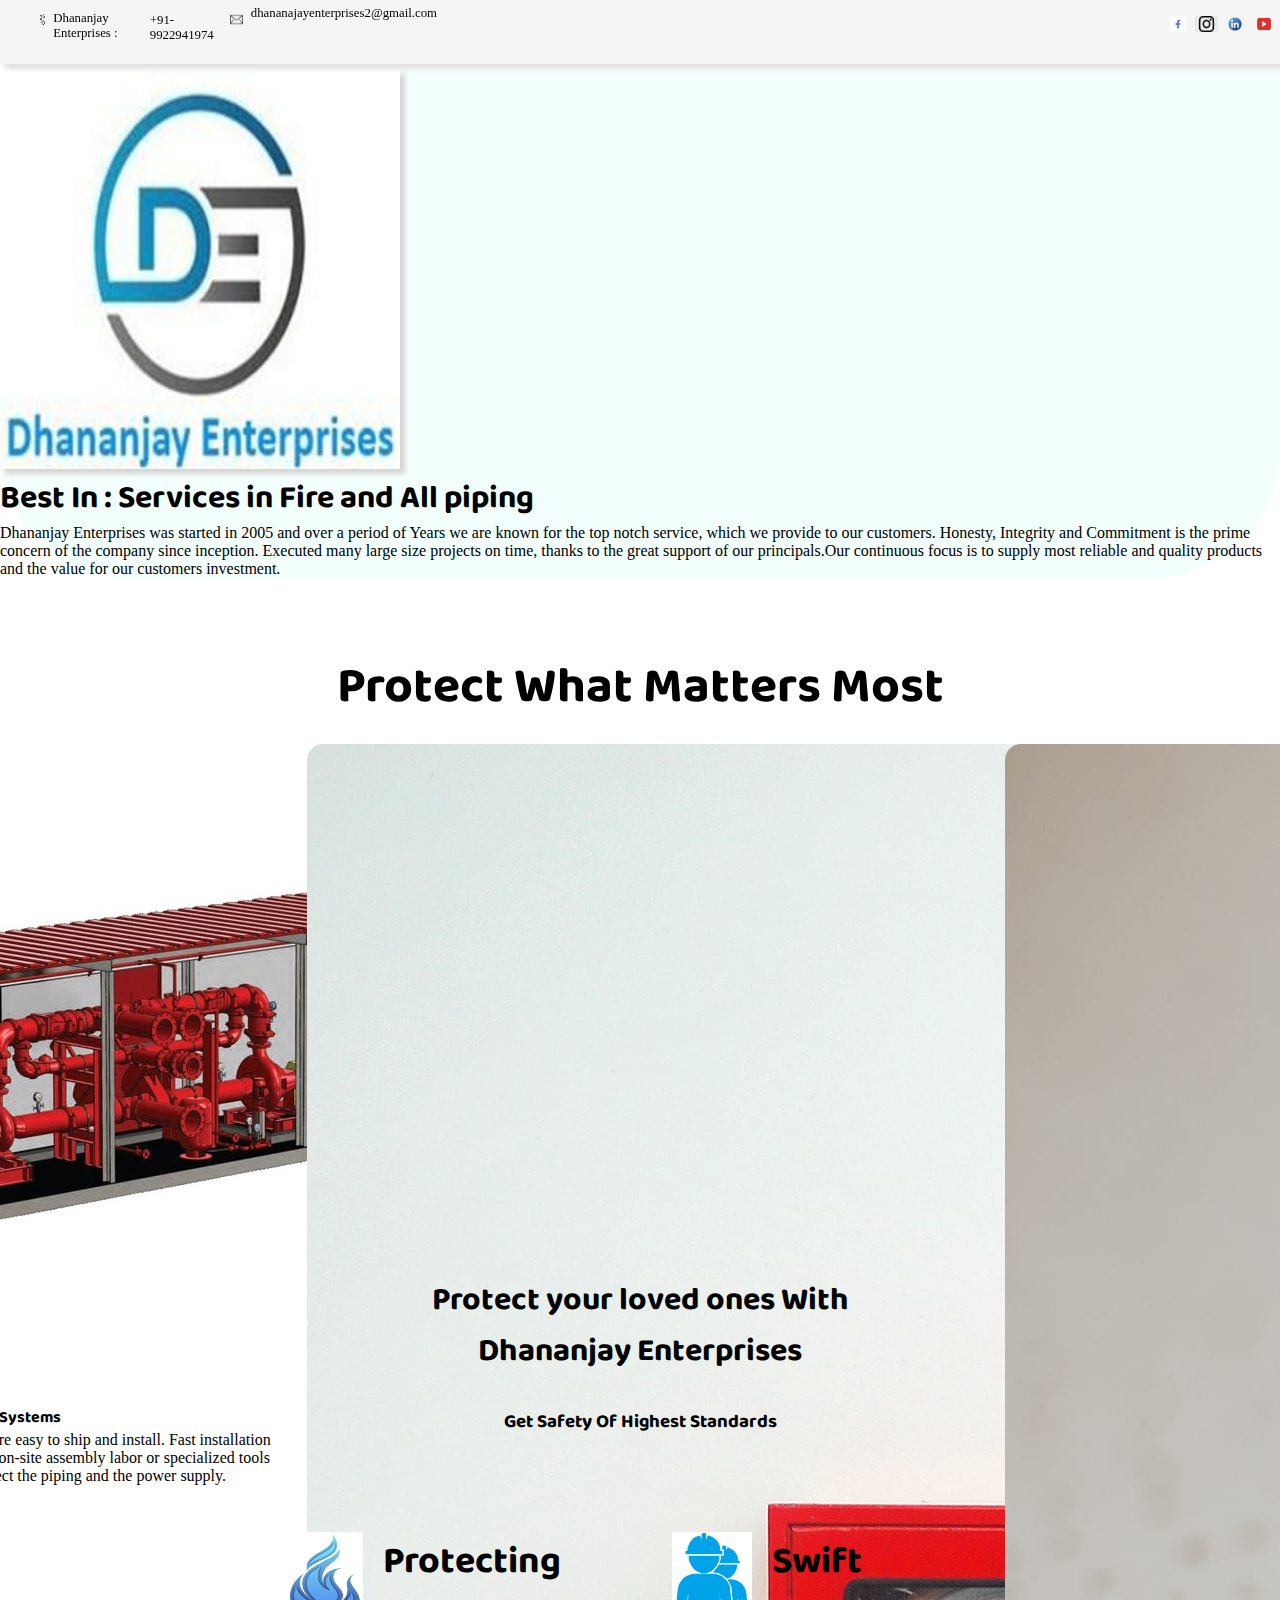
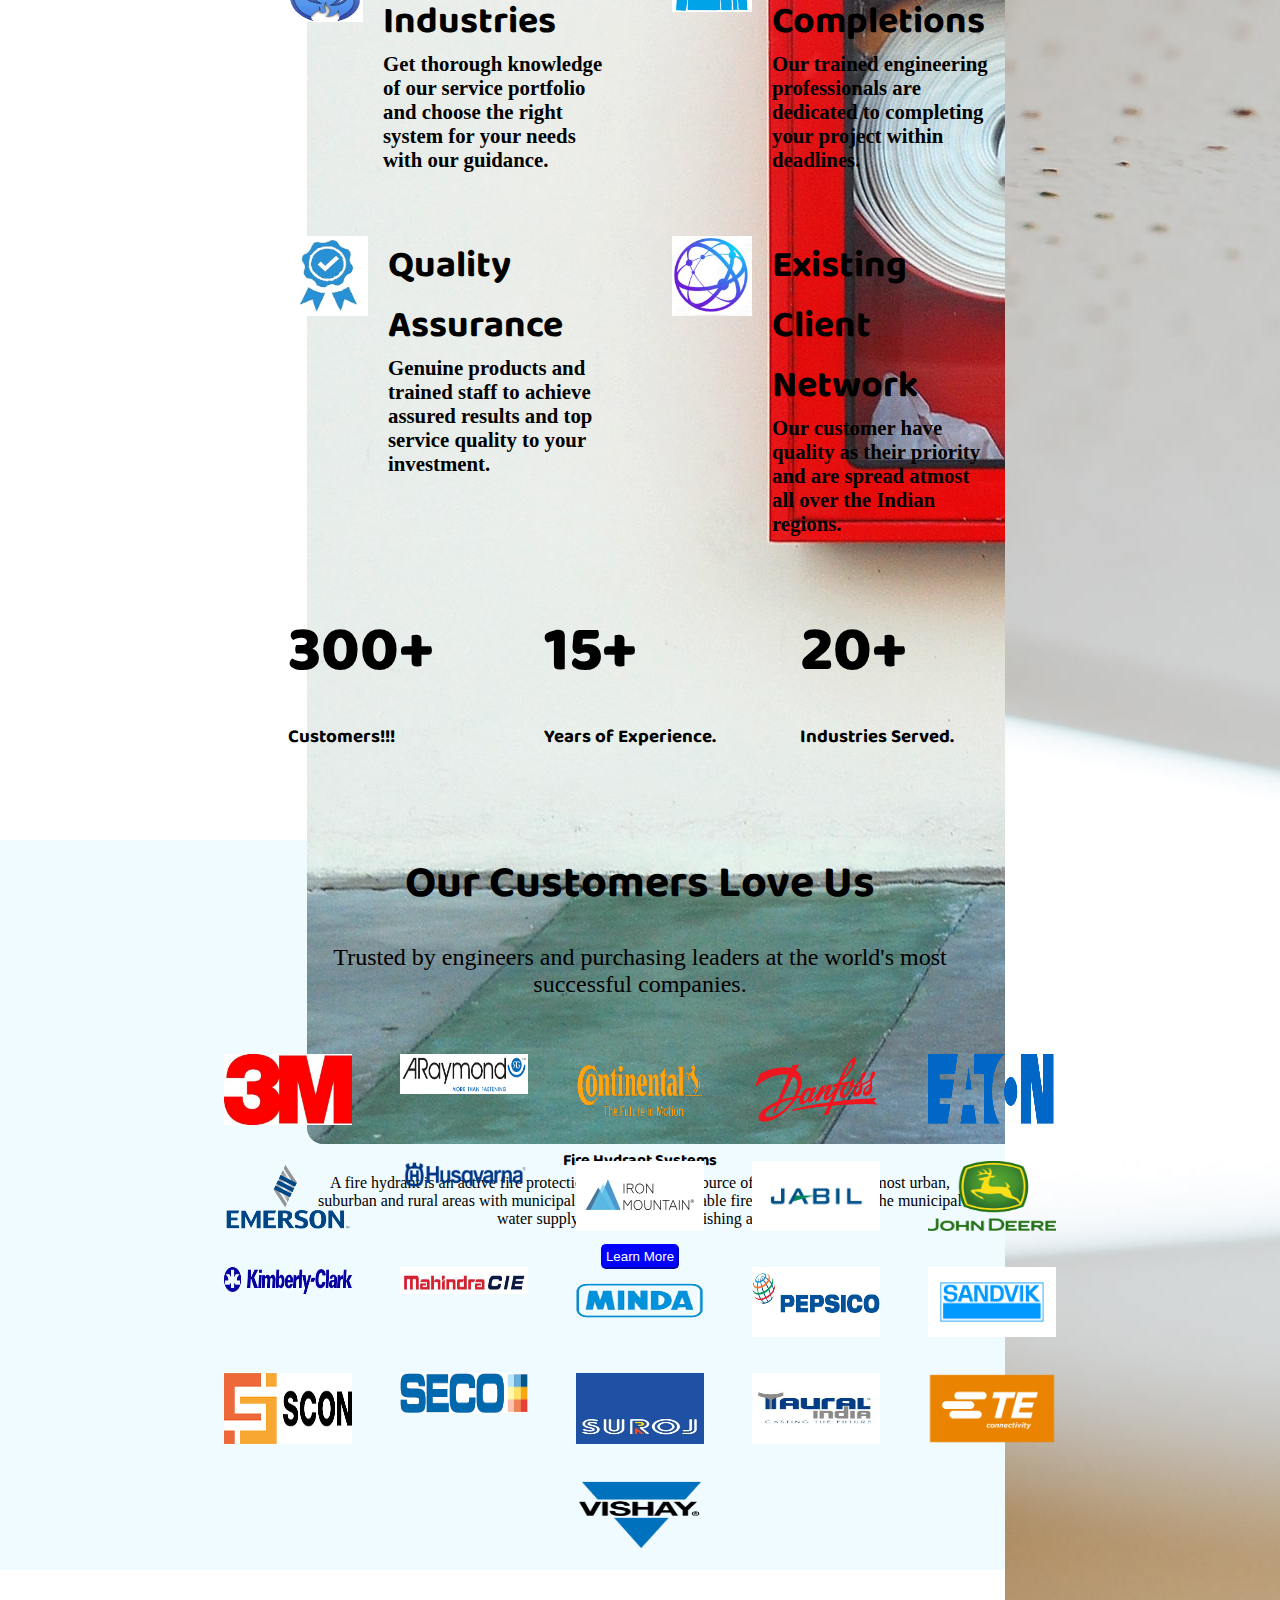
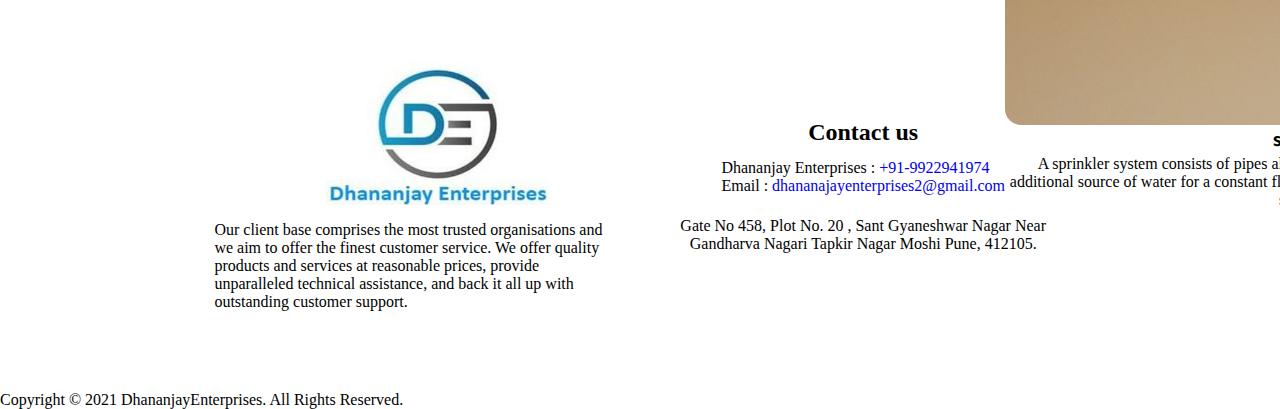
<file: public/index.html>
<!DOCTYPE html>
<html lang="en">

<head>
    <meta charset="UTF-8">
    <meta http-equiv="X-UA-Compatible" content="IE=edge">
    <meta name="viewport" content="width=device-width, initial-scale=1.0">
    <title>DhananjayEnterprises</title>
    <link rel="icon" type="image/x-icon" href="./logo.png">

    <!-- css file  -->
    <link rel="stylesheet" href="style.css">
    <link rel="stylesheet" href="responsive.css">
    <link href="https://cdn.jsdelivr.net/npm/bootstrap@5.2.1/dist/css/bootstrap.min.css" rel="stylesheet"
        integrity="sha384-iYQeCzEYFbKjA/T2uDLTpkwGzCiq6soy8tYaI1GyVh/UjpbCx/TYkiZhlZB6+fzT" crossorigin="anonymous">

    <script src="script.js"></script>
    <script src="https://cdn.jsdelivr.net/npm/bootstrap@5.2.1/dist/js/bootstrap.bundle.min.js"
        integrity="sha384-u1OknCvxWvY5kfmNBILK2hRnQC3Pr17a+RTT6rIHI7NnikvbZlHgTPOOmMi466C8"
        crossorigin="anonymous"></script>
</head>

<body>
    <header class="navbar-section font-1">
        <nav class="navbar-left-part">
            <div class="navbar-phone-call-logo">
                <img src="./Images/phone-call.png" alt="phone-call-logo" class="navbar-icon">
                <p class="navbar-font-size navbar-company-name"> Dhananjay Enterprises : </p>
                <a href="tel:+919922941974" class="navbar-font-size navbar-phone-number" style="color: black;">+91-9922941974</a>
            </div>
            <div class="navbar-email">
                <img src="./Images/mail.png" alt="mail-logo" class="navbar-icon" style="margin-top:-0.5rem;">
                <p style="margin-left: 1.3rem;margin-top: -1.5rem;" class="navbar-font-size">
                    dhananajayenterprises2@gmail.com</p>
                <!-- <a href="mailto:dhananajayenterprises2@gmail.com" style="margin-left: 1.3rem;margin-top: -1.5rem;" class="navbar-font-size">dhananajayenterprises2@gmail.com</a> -->
            </div>
        </nav>
        <div class="navbar-right-part">
            <a href="#"><img src="./Images/facebook-logo.png" alt="facebook-logo" class="facebook-logo"></a>
            <a href="#"><img src="./Images/instagram-logo.png" alt="instagram-logo" class="instagram-logo"></a>
            <a href="#"><img src="./Images/Linkedin-logo.png" alt="Linkdin-logo class=" Linkdin-logo"></a>
            <a href="#"><img src="./Images/youtube-logo.png" alt="youtube-logo" class="Youtube-logo"></a>
        </div>
    </header>
    <div class="navbar-underline"></div>

    <div class="main-page-background">
        <div class="container col-xxl-8 px-4 py-5">
            <div class="row flex-lg-row-reverse align-items-center g-5 py-5">
                <div class="col-10 col-sm-8 col-lg-6">
                    <img src="./Images/logo.png" class="d-block mx-lg-auto img-fluid" width="400" height="400"
                        loading="lazy">
                </div>
                <div class="col-lg-6 main-page-text">
                    <h1 class="display-5 fw-bold lh-1 mb-3">Best In : Services in Fire and All piping</h1>
                    <p class="lead">Dhananjay Enterprises was started in 2005 and over a period of Years we are known for the top notch service, which we provide to our customers. 
                        Honesty, Integrity and Commitment is the prime concern of the company since inception. Executed many large size projects on time, thanks to the great support of our principals.Our continuous focus is to supply most reliable and quality products and the value for our customers investment.</p>
                    <div class="d-grid gap-2 d-md-flex justify-content-md-start">
    
                    </div>
                </div>
            </div>
        </div>
    </div>


    <div class="b-example-divider"></div>

    <div class="container px-4 py-5" id="custom-cards">
        <h2 class="pb-2 border-bottom font" style="font-size: 50px; text-align: center;">Protect What Matters Most</h2>

        <!-- jay project -->
        <div style="display: flex; justify-content: center; " class="work-image-media-query">
            <div class="content box-designing" id="work-first-box">
                <img class="card-img-top box-img-border-radius" id="work-first-img" src="" alt="Card image cap">
                <h4 id="work-first-heading" class="font"></h4>
                <div class="card-body">
                    <p class="card-text font-1" id="work-first-desc"></p>
                </div>
                <button class="work-button"><a href="#">Learn More</a></button>
            </div>

            <div class="content box-designing" id="work-second-box">
                <img class="card-img-top box-img-border-radius" id="work-second-img" src="" alt="Card image cap">

                <h4 id="work-second-heading" class="font"></h4>
                <div class="card-body">
                    <p class="card-text font-1" id="work-second-desc"></p>
                </div>
                <button class="work-button"><a href="#">Learn More</a></button>
            </div>

            <div class="content .box-width-and-heigh box-designing" id="work-third-box">
                <img class="card-img-top box-img-border-radius" id="work-third-img" src="" alt="Card image cap">
                <h4 id="work-third-heading" class="font"></h4>
                <div class="card-body">
                    <p class="card-text font-1" id="work-third-desc"></p>
                </div>
                <button class="work-button"><a href="#">Learn More</a></button>
            </div>
        </div>
    </div>


    <!-- somesh project  -->
    <div class="experience">

        <div class="head">
            <h1 style="text-align: center" class="font">
                Protect your loved ones With<br />
                Dhananjay Enterprises
            </h1>
        </div>
        <div class="mid">
            <h3 style="text-align: center" class="font">Get Safety Of Highest Standards</h3>
        </div>

        <div class="main-container">
            <div class="container1">
                <div class="fitems">
                    <div class="fitems-img">
                        <img src="./Images/th.jpg" alt="" width="75px" height="90px"
                            style="float: left; margin-right: 20px; margin-bottom: 20px" />
                    </div>
                    <div class="fitems-info">
                        <h3 class="font-1">Protecting Industries</h3>
                        <h4 class="font-1">
                            Get thorough knowledge of our service portfolio and choose the right
                            system for your needs with our guidance.
                        </h4>
                    </div>
                </div>
                <div class="fitems">
                    <div class="fitems-img">
                        <img src="./Images/shutterstock_1012706482-removebg-preview.jpg" alt="" width="80px"
                            height="80px" style="float: left; margin-right: 20px; margin-bottom: 15px" />
                    </div>
                    <div class="fitems-info">
                        <h3 class="font-1">Swift Completions</h3>
                        <h4 class="font-1">
                            Our trained engineering professionals are dedicated to completing your
                            project within deadlines.
                        </h4>
                    </div>
                </div>
            </div>

            <div class="container2">
                <div class="fitems ">
                    <div class="fitems-img">
                        <img src="./Images/OIP.jpg" alt="" width="80px" height="80px"
                            style="float: left; margin-right: 20px; margin-bottom: 20px;" />
                    </div>
                    <div class="fitems-info">
                        <h3 class="font-1">Quality Assurance</h3>
                        <h4 class="font-1">
                            Genuine products and trained staff to achieve assured results and top service quality to your investment.
                        </h4>
                    </div>
                </div>
                <div class="fitems">
                    <div class="fitems-img">
                        <img src="./Images/net.png" alt="" width="80px" height="80px"
                            style="float: left; margin-right: 20px; margin-bottom: 15px" />
                    </div>
                    <div class="fitems-info">
                        <h3 class="font-1">Existing Client Network</h3>
                        <h4 class="font-1">
                            Our customer have quality as their priority and are spread atmost  all over the Indian regions.
                        </h4>
                    </div>
                </div>
            </div>

            <div class="container3">
                <div class="sitems container3-element-margin-left">
                    <h2 class="font"><b>300+</b></h2>
                    &nbsp;
                    <h3 class="font">Customers!!!</h3>
                </div>

                <div class="sitems container3-element-margin-left">
                    <h2 class="font"><b>15+</b></h2>
                    &nbsp;
                    <h3 class="font">Years of Experience.</h3>
                </div>
                <div class="sitems container3-element-margin-left">
                    <h2 class="font"><b>20+</b></h2>
                    &nbsp;
                    <h3 class="font">Industries Served.</h3>
                </div>
            </div>

        </div>
    </div>


    <div class="company-section">
        <div class="company-section-info">
            <h1>Our Customers Love Us</h1>
            <p>Trusted by engineers and purchasing leaders at the world's most successful companies.</p>
        </div>
        <div class="company-section-img">
            <ul>
                <li class="company-logo-img"><img src="./Images/CompanyLogo/3M-company-logo.jpg" alt=""></li>
                <li class="company-logo-img"><img src="./Images/CompanyLogo/ARaymond.png" alt="" class="company-logo-img-adjust-height-medium"></li>
                <li class="company-logo-img"><img src="./Images/CompanyLogo//Continental.png" alt=""></li>
                <li class="company-logo-img"><img src="./Images/CompanyLogo/Danfoss.png" alt=""></li>
                <li class="company-logo-img"><img src="./Images/CompanyLogo/EATON.png" alt=""></li>
                <li class="company-logo-img"><img src="./Images/CompanyLogo/Emerson.png" alt=""></li>
                <li class="company-logo-img"><img src="./Images/CompanyLogo/Husqvarna.png" alt="" class="company-logo-img-adjust-height-small"></li>
                <li class="company-logo-img"><img src="./Images/CompanyLogo/Iron Mountain.jpg" alt=""></li>
                <li class="company-logo-img"><img src="./Images/CompanyLogo/Jabil.jpg" alt=""></li>
                <li class="company-logo-img"><img src="./Images/CompanyLogo/John Deere.png" alt=""></li>
                <li class="company-logo-img"><img src="./Images/CompanyLogo/Kimberly Clark.png" alt="" class="company-logo-img-adjust-height-small"></li>
                <li class="company-logo-img"><img src="./Images/CompanyLogo/Mahindra CIE.jfif" alt="" class="company-logo-img-adjust-height-small"></li>
                <li class="company-logo-img"><img src="./Images/CompanyLogo/Minda.png" alt=""></li>
                <li class="company-logo-img"><img src="./Images/CompanyLogo/Pepsico.jpg" alt=""></li>
                <li class="company-logo-img"><img src="./Images/CompanyLogo/Sandvik.png" alt=""></li>
                <li class="company-logo-img"><img src="./Images/CompanyLogo/SCON.png" alt=""></li>
                <li class="company-logo-img"><img src="./Images/CompanyLogo/Seco Tools.png" alt="" class="company-logo-img-adjust-height-medium"></li>
                <li class="company-logo-img"><img src="./Images/CompanyLogo/Suroj Buildcon.jfif" alt=""></li>
                <li class="company-logo-img"><img src="./Images/CompanyLogo/Taural India.jfif" alt=""></li>
                <li class="company-logo-img"><img src="./Images/CompanyLogo/TE Connectivity.png" alt=""></li>
                <li class="company-logo-img"><img src="./Images/CompanyLogo/Vishay Components.png" alt=""></li>
            </ul>
        </div>
    </div>

    <!-- Ritik Project  -->
    <div class="upper-layer-of-contact-us">
        <div class="contact-us">
            <div class="contact-left-part">
                <div class="contact-left-part-image">
                    <img src="./Images/logo.png" alt="logo">
                </div>
                <div class="contact-left-part-text font-1">
                    Our client base comprises the most trusted organisations and we aim to offer the finest customer
                    service.
                    We offer quality products and services at reasonable prices, provide unparalleled technical
                    assistance,
                    and back it all up with outstanding customer support.
                </div>
            </div>
            <div class="contact-right-part">
                <h2 id="contact-right-part-h2" class="font font-1">Contact us</h2>
                <div class="right-part-upper-half">
                    <div>
                        <p class="right-part-upper-half-para margin-bottom-for-p-tag font-1">Dhananjay Enterprises :
                        </p>
                        <a href="tel:+919922941974" class="font-1">+91-9922941974</a>
                    </div>
                    <div>
                        <p class="right-part-upper-half-para font-1">Email : <a href="mailto:dhananajayenterprises2@gmail.com" class="font-1">dhananajayenterprises2@gmail.com</a></p>
                    </div>
                </div>
                <div class="right-part-lower-half para font-1">
                    Gate No 458, Plot No. 20 , Sant Gyaneshwar Nagar Near Gandharva Nagari Tapkir Nagar Moshi Pune,
                    412105.
                </div>
            </div>
        </div>
    </div>


    <div class="container">
        <footer class="py-3 my-4">
            <p class="text-center text-muted font-1">Copyright © 2021 DhananjayEnterprises. All Rights Reserved.</p>
        </footer>
    </div>
</body>

</html>
</file>
<file: public/style.css>
@import url('https://fonts.googleapis.com/css2?family=Baloo+Bhai+2:wght@800&display=swap');
*{
    padding: 0px;
    margin: 0px;
    box-sizing: border-box;
    text-decoration: none!important;
}

html{
    font-size: 100%;
}

img{
    cursor: pointer;
}

.navbar-section{
    display: flex;
    width: 100%;
    background-color: whitesmoke;
    height: 4rem;
    padding-top: 1rem;
    position: fixed;
    box-shadow: 5px 5px 5px rgb(226, 225, 225);
}

.navbar-left-part{
    width: 50%;
    display: flex;
    margin-left: 1.3rem;
    padding-left: 1.2rem;
}

.navbar-phone-call-logo{
    display: flex;
    width: 32%;
    margin-right: 0.6rem;
    margin-top: -0.3rem;
    /* overflow: inherit; */
    height: 1rem;
}

.navbar-phone-call-logo img{
    height: 68%;
    width: 3%;
    margin-right: 0.5rem;
    margin-top: 0.2rem;
}

.navbar-phone-number{
    margin-left: 0.3rem;
    margin-top: 0.1rem;
}

.navbar-email{
    height: 0.8rem;
    width: 0.8rem;
    margin-left: 0.3rem;
    margin-top: -0.26rem;
    
}

.navbar-icon{
    height: 100%;
    width: 100%;
}

.navbar-underline{
    background-color: #dfdcdc;
    height: 0.01rem;
    width: 100%;
}

.navbar-right-part{
    display: flex;
    padding-left: 36rem;
}

.navbar-right-part img{
    height: 1rem;
    max-width: 1.4rem;
    margin: 0 0.3rem;
}

.container{
    margin-top: 4.3rem;
}

.main-page-background{
    background-color: rgb(242, 255, 253);
    border-bottom-left-radius: 8rem ;
    border-bottom-right-radius: 8rem ;
    height: 100%;
}

.d-block{
    box-shadow: 5px 5px 5px rgb(213, 213, 213);
}

.main-page-text h1{
    font-family: 'Baloo Bhai 2', cursive;
    color: #000000;
}

.main-page-text p{
    font-family: 'PT Serif', serif;
    color: #000000;
}

.upper-layer-of-contact-us{
    display: flex;
    align-items: center;
    justify-content: center;
    margin-top: 5rem;
}

.contact-us{
    display: flex;
    flex-direction: row;
    width: 70%;
}

.contact-left-part{
    width: 50%;
    margin: 0.7rem 1.4rem;
}

.right-part-upper-half{
    padding-bottom: 1.4rem;
    padding-top: 0.8rem;
}

.contact-right-part{
    display: flex;
    align-items: center;
    justify-content: center;
    flex-direction: column;
    width: 50%;
    margin: 2rem 1.5rem;
}

.right-part-upper-half-para{
    display: inline-block;
}

.contact-left-part-image{
    margin-left: 7rem;
    margin-bottom: 1rem;
    width: 14rem;
    height: 9rem;
}

.contact-left-part-image img{
    width: 100%;
    height: 100%;
}

.company-section{
    background-color: rgb(240, 251, 255);
    margin: 3.5rem 0;
    width: 100%;
    display: flex;
    flex-direction: column;
    align-items: center;
}

.company-section-info{
    display: flex;
    flex-direction: column;
    align-items: center;
    width: 100%;
}

.company-section-info h1{
    margin: 0.5rem 0.5rem;
    display: flex;
    flex-wrap: wrap;
    font-family: 'Baloo Bhai 2', cursive;
    font-size: 2.8rem;
    
}

.company-section-info p{
    display: flex;
    flex-wrap: wrap;
    margin: 1rem 1rem;
    font-family: 'PT Serif', serif;
    font-size: 1.5rem;
    width: 50%;
    text-align: center;
}

.company-section-img{
    display: flex;
    justify-content: center;
    width: 80%;
    margin-top: 1.5rem;
}

.company-section-img ul{
    display: flex;
    flex-wrap: wrap;
    justify-content: center;
}

.company-logo-img ul{
    display: flex;
    flex-wrap: wrap;
    
}

.company-section-img img{
    margin: 1rem 1.5rem;
    height: 4.4rem;
    width: 8rem;
}

.company-logo-img{
    display: inline-block;
    list-style: none;
}

.company-logo-img-adjust-height-medium{
    height: 2.5rem!important;
}
.company-logo-img-adjust-height-small{
    height: 1.7rem!important;
}

/* utility classes  */
.para{
    text-align: center;
}

.navbar-font-size{
    font-size: 0.8rem;
}

.margin-bottom-for-p-tag{
    margin-bottom: 0!important;
}

.font{
    font-family: 'Baloo Bhai 2', cursive;
}

.font-1{
    font-family: 'PT Serif', serif;
}

/* jay css  */
body .fade-in{
	opacity: 0;
	transition: none;
}

.box-designing{
    border-radius: 2rem;
}

.content{
    width: 52%;
    margin: 1rem;
    box-sizing: border-box;
    float: left;
    text-align: center;
    border: none;
    padding-top: 1rem;
    transition: 0.2s;
    height: 32rem!important;

}

.content:hover{
    background: #e1effd;
    color: rgb(0, 0, 0);
    height: 30rem;
}

.cd{

    display: flex;
    flex-wrap: wrap;
    width: 100%;
    justify-content: center;
    align-items: center;
    margin: 3.5rem 0;

}

.box-img-border-radius{
    border-radius: 1rem;
    margin-top: -1rem;
}

.work-button{
    margin-top: 1rem;
    background-color: blue;
    padding: 0.2rem 0.2rem;
    color: white;
    border-color: blue;
    border-radius: 5px;
}

.work-button a{
    color: white!important;
}

/* Somesh CSS  */
@import url("https://fonts.googleapis.com/css2?family=Lato:wght@100&family=Merriweather:wght@700&display=swap");

* {
    margin: 0;
    padding: 0;
    box-sizing: border-box;
    /* font-size: 1rem; */
}

.container1 {
    display: flex;
    width: 100%;
    justify-content: center;
    font-size: 2rem;

}

.container2 {
    display: flex;
    width: 100%;
    justify-content: center;
    font-size: 2rem;

}

.container3 {
    display: flex;
    width: 100%;
    justify-content: center;

}

.fitems {
    padding: 2rem;
    border: 0.1rem;
    width: 30%;
}

.head {
    padding: 0.2rem;
}

.mid {
    margin-top: 1.5rem;
    margin-bottom: 1rem;
    padding: 0.2rem;
    width: 100%;
    height: 5rem;


}

.sitems {
    padding: 2rem;
    border: 0.1rem;
    width: 20%;
}

.container3 .sitems h2 {
    font-size: 4rem;

}


.container1 .fitems h4 {
    font-size: 1.3rem;
}

.container2 .fitems h4 {
    font-size: 1.3rem;
}

.fitems-info {
    display: flex;
    flex-direction: column;
}

.main-container h3{
    font-family: 'Baloo Bhai 2', cursive;
}
</file>
<file: public/responsive.css>
@media screen and (max-width:1150px) {
    .navbar-section{
        display: flex;
        flex-direction: column;
        height: 6rem;
    }

    .navbar-left-part{
        width: 100%;
        display: flex;
        flex-direction: column;
    }

    .navbar-phone-call-logo{
        width: 25%;
    }

    .navbar-email{
        margin-top: 0.3rem;
        margin-bottom: 0.5rem;
    }

    .navbar-right-part{
        display: flex;
        width: 100%;
        padding-left: 5rem;
    }

    .fitems{
        width: 50%;
    }
    
    .contact-left-part-image{
        margin-left: 2rem;
    }   
}

@media screen and (max-width:965px) {
    .navbar-left-part{
        flex-direction: column;
        padding-left: 15rem;
    }
    .navbar-phone-call-logo{
        width: 100%;
    }
    .navbar-phone-call-logo img{
        width: 1rem;
    }
    .navbar-right-part{
        display: flex;
        width: 100%;
        padding-left: 20rem;
    }
    .contact-us{
        flex-wrap: wrap;
    }
    .container {
        margin-top: 0.3rem;
    }
    .contact-left-part{
        display: flex;
        flex-direction: column;
        align-items: center;
        width: 80%;
    }
    .contact-right-part{
        width: 80%;
    }
    .container3-element-margin-left{
        margin: 0 2rem;
    }
}

@media screen and (max-width:770px) {
    .navbar-left-part{
        padding-left: 1rem;
    }
    .navbar-right-part{
        padding-left: 2rem;
    }
    .work-image-media-query{
        display: flex;
        flex-direction: column;
    }
    .content{
        width: 80%;
        margin-left: 3rem;
    }
}

@media screen and (max-width:624px){
    .container1{
        flex-direction: column;
        align-items: center;
    }
    .container2{
        flex-direction: column;
        align-items: center;
    }
    .fitems{
        width: 70%;
    }
    .container3{
        flex-direction:column;
        align-items: center;
        
    }
    
}

@media screen and (max-width:520px){
    .contact-left-part{
        width: 100%;
    }
    .contact-right-part{
        width: 100%;
    }
    .contact-left-part-image{
        width: 70%;
    }
    .container3{
        width: 73%;
    }
    
}

@media screen and (max-width:400px){
    .container1 .fitems h4 {
        font-size: 1rem;
    }
    .container2 .fitems h4 {
        font-size: 1rem;
    }
}
</file>
